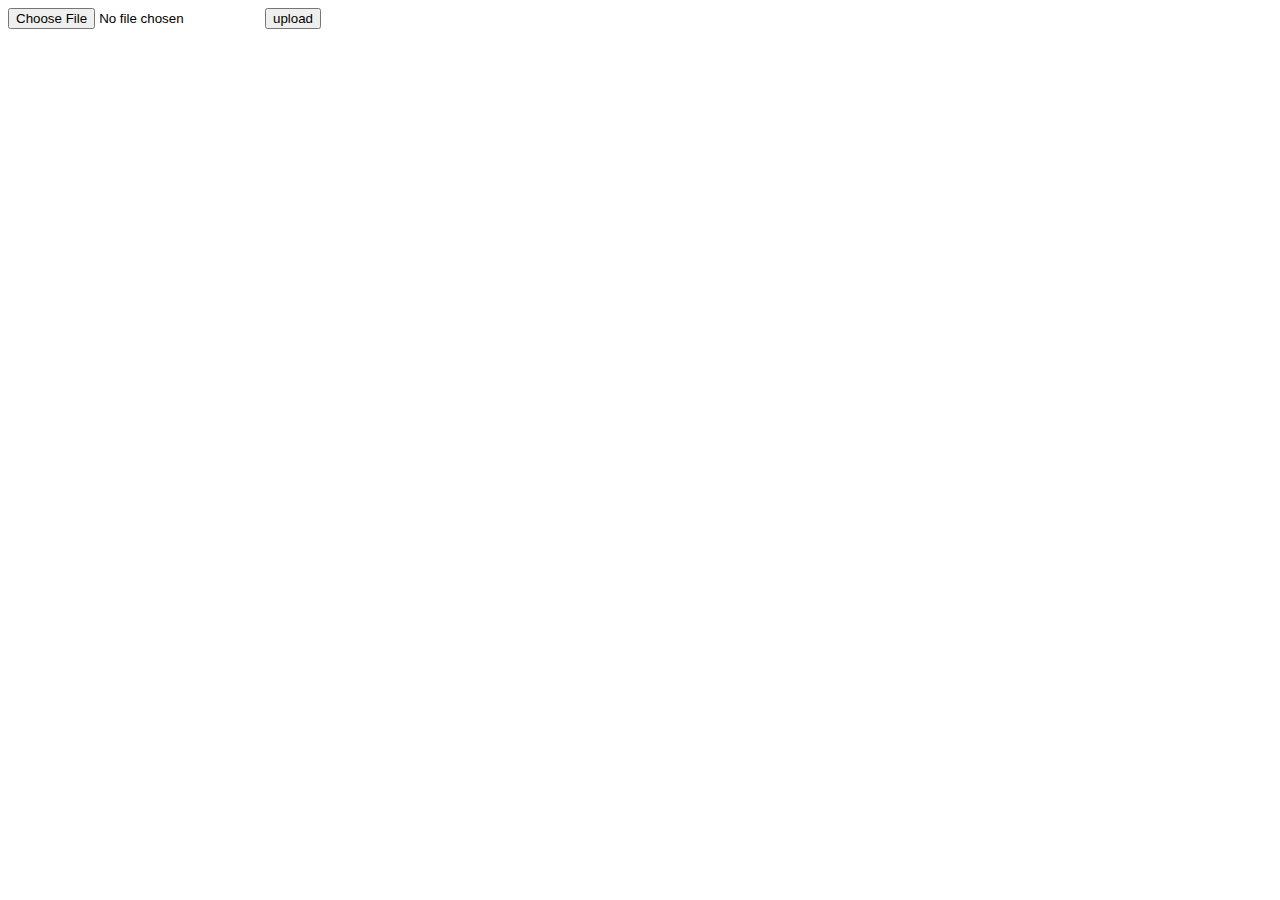
<file: dec5/index.html>
<!DOCTYPE html>
<html lang="en">
<head>
    <meta charset="UTF-8">
    <meta http-equiv="X-UA-Compatible" content="IE=edge">
    <meta name="viewport" content="width=device-width, initial-scale=1.0">
    <title>Dec5</title>
</head>
<body>
    <!-- <form action="POST" action="localhost:8080/Dec/dec5/avaterUpload.php" enctype="multipart/form-data"> -->
    <form method="POST" action="avaterUpload.php" enctype="multipart/form-data">
        <input type="file" name="avatarimg">
        <input type="submit" value="upload">
    </form>
</body>
</html>
</file>
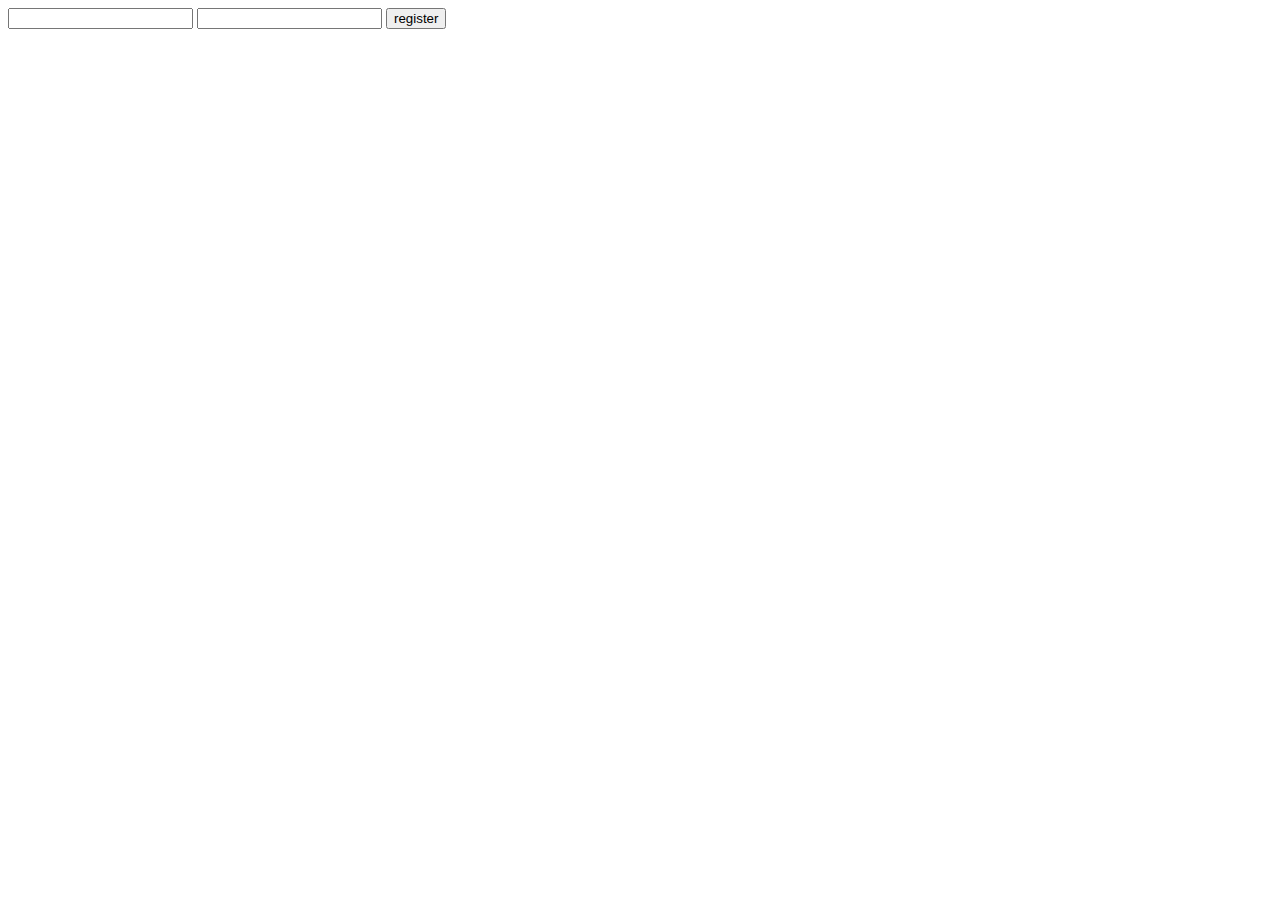
<file: nov30/reg.html>
<!DOCTYPE html>
<html lang="en">
<head>
    <meta charset="UTF-8">
    <meta http-equiv="X-UA-Compatible" content="IE=edge">
    <meta name="viewport" content="width=device-width, initial-scale=1.0">
    <title>reg</title>
</head>
<body>
    <form action="http://localhost:8080/Dec/dec30/reg.php" method="POST">
        <input type="text" name="fname">
        <input type="text" name="lname">
        <input type="submit" value="register">
    </form>
</body>
</html>
</file>
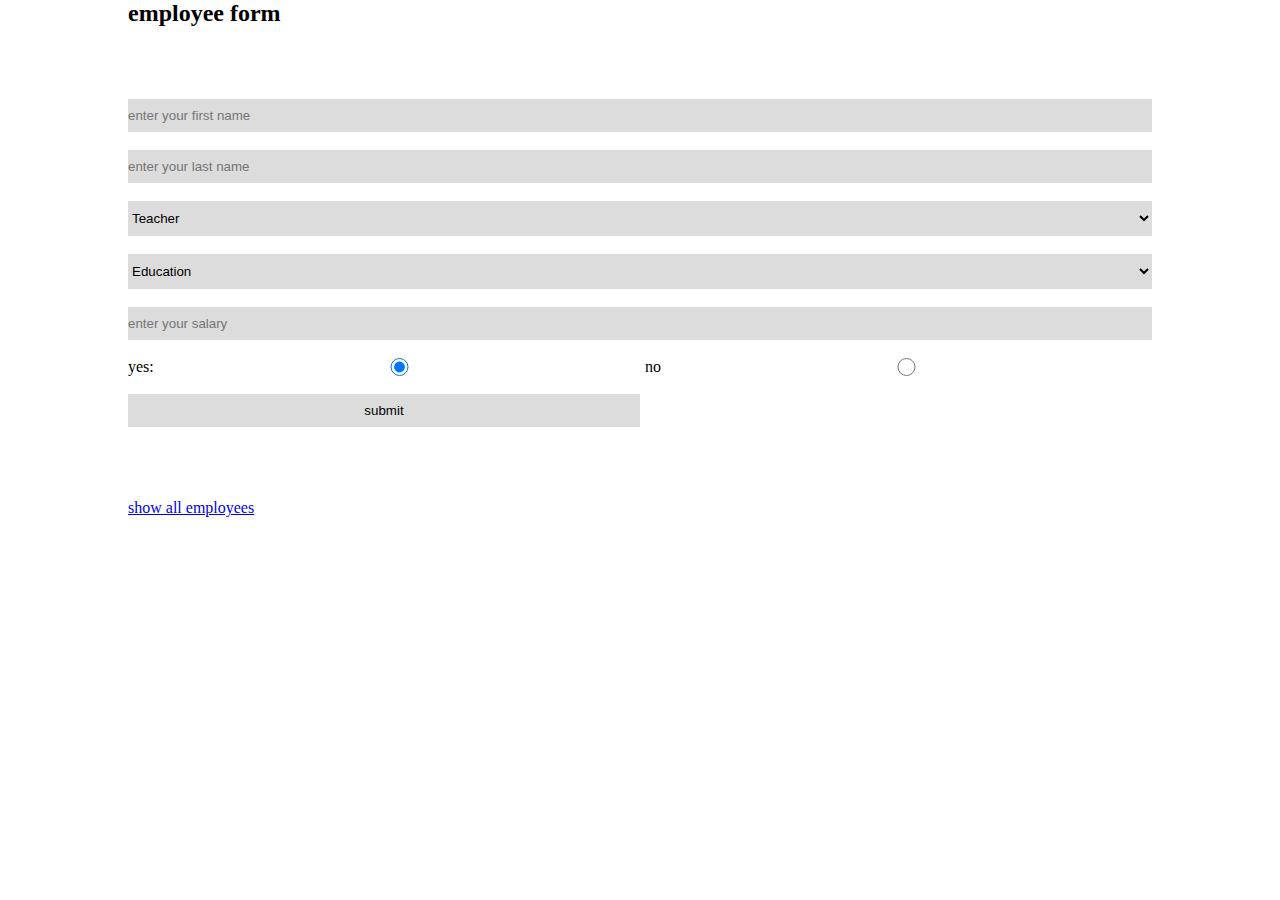
<file: dec2/tableAssignment/EmpReg.html>
<!DOCTYPE html>
<html lang="en">
<head>
    <meta charset="UTF-8">
    <meta http-equiv="X-UA-Compatible" content="IE=edge">
    <meta name="viewport" content="width=device-width, initial-scale=1.0">
    <link rel="stylesheet" href="css/style.css">
    <title>EmpReg</title>
</head>
<body>
    <h2>employee form</h2>
    <form action="Reg.php" method="POST">
        <input type="text" name="fname" placeholder="enter your first name" required>
        <input type="text" name="lname" placeholder="enter your last name" required>
        <select name="position" required>
            <option value="teacher">Teacher</option>
            <option value="staff">Staff</option>
            <option value="it services">IT Services</option>
            <option value="student_agents">Student Agents</option>
        </select>
        <select name="department" required>
            <option value="education">Education</option>
            <option value="management">Management</option>
            <option value="it">IT</option>
            <option value="accounting">Accounting</option>
        </select>
        <input type="number" name="salary" placeholder="enter your salary" required>
        <aside>
            yes: 
            <input type="radio" name="marriage" value="yes" checked>
            no
            <input type="radio" name="marriage" value="no">
        </aside>
        <input type="submit" value="submit">
    </form>
    <a href="EmpList.php">show all employees</a>
</body>
</html>
</file>
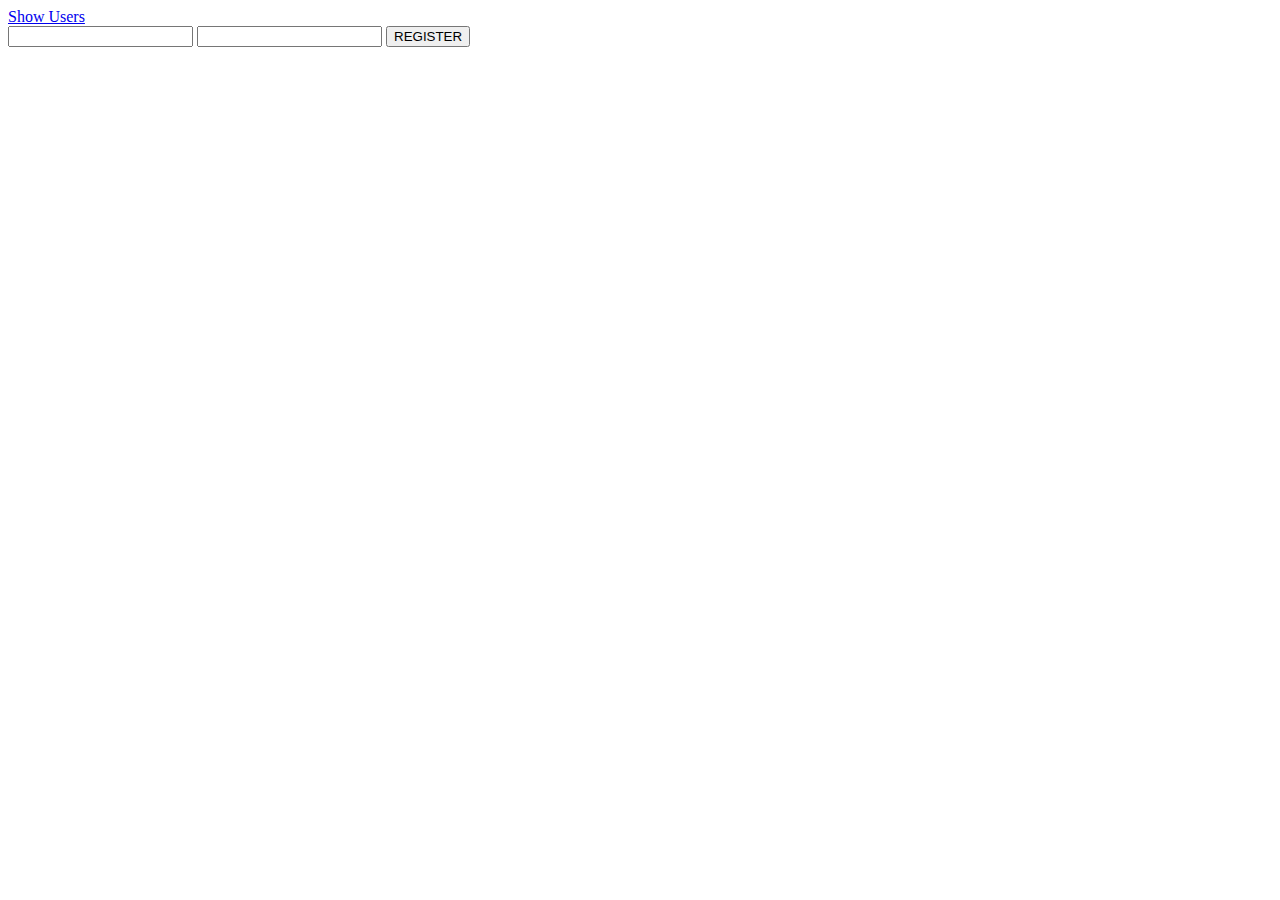
<file: nov30/table/reg.html>
<!DOCTYPE html>
<html lang="en">
<head>
    <meta charset="UTF-8">
    <meta http-equiv="X-UA-Compatible" content="IE=edge">
    <meta name="viewport" content="width=device-width, initial-scale=1.0">
    <title>Document</title>
</head>
<body>
    <a href="http://localhost:8080/Dec/dec30/table/readData.php">Show Users</a>
    <form method="POST" action="http://localhost:8080/Dec/dec30/table/reg.php">
        <input name="fname"/>
        <input name="lname"/>
        <button type="submit">REGISTER</button>
    </form>
</body>
</html>
</file>
<file: dec2/tableAssignment/css/style.css>
* {
    margin: 0;
    padding: 0;
}

body {
    display: flex;
    flex-direction: column;
    align-items: center;
    row-gap: 8vh;
}

form, h2, a {
    display: flex;
    width: 80%;
}

form {
    flex-direction: column;
    align-items: left;
    row-gap: 2vh;
}

aside {
    display: flex;
    width: 100%;
}

input, select, option {
    width: 100%;
    padding-top: 1vh;
    padding-bottom: 1vh;
    border: 0px none transparent;
    background-color: gainsboro;
}

[type="submit"] {
    width: 50%;
}
</file>
